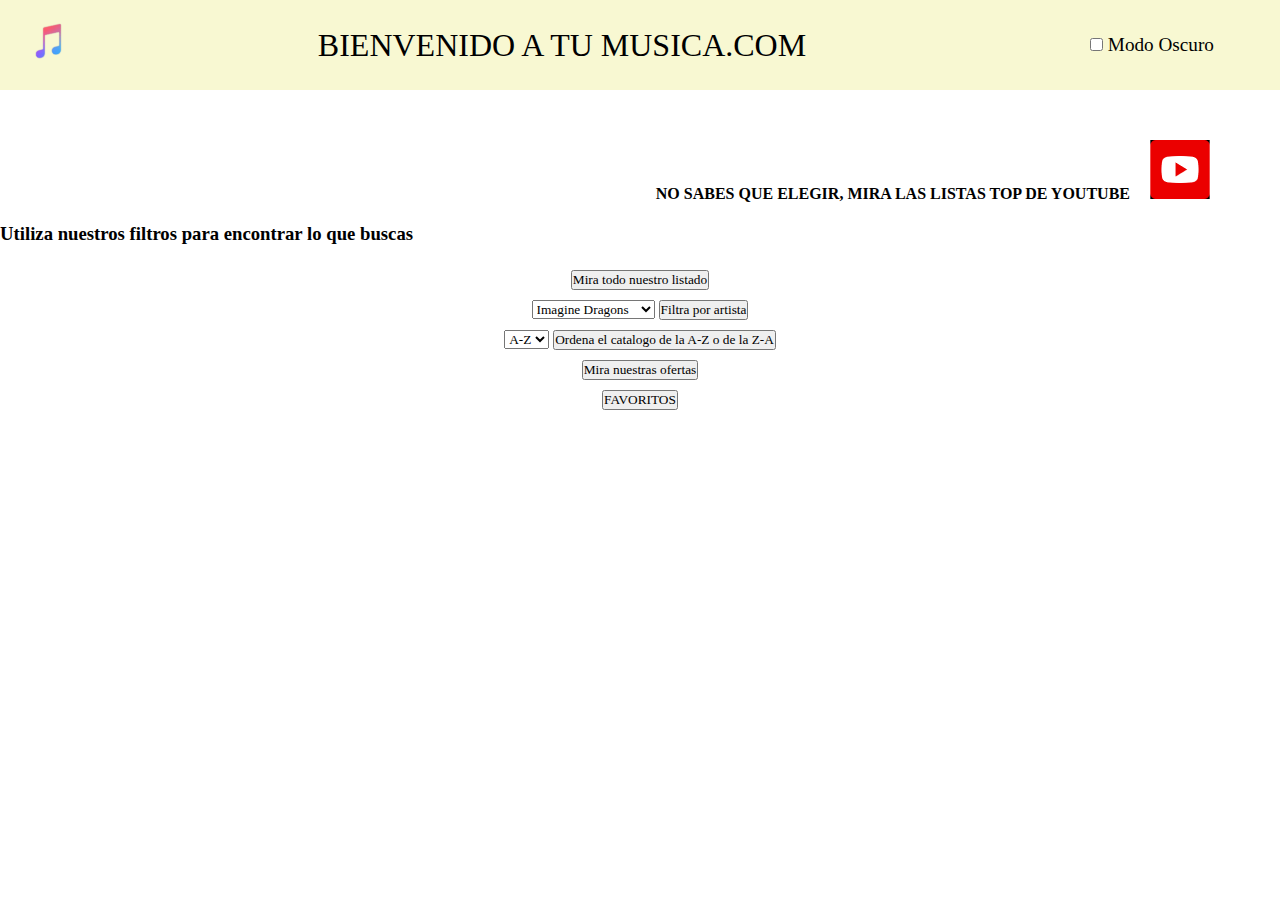
<file: index.html>
<!DOCTYPE html>
<html lang="en">
<head>
    <meta charset="UTF-8">
    <meta http-equiv="X-UA-Compatible" content="IE=edge">
    <meta name="viewport" content="width=device-width, initial-scale=1.0">
    <link rel="stylesheet" href="./styles.css">
    <title>Document</title>
</head>
<body class="modoClaro">
    <header id="Encabezado" class="encabezadoBackground">
        <div id="logoContainer"><img src="./assets/logoF.png" alt="logo"></div>
        <div id="enc"> BIENVENIDO A TU MUSICA.COM</div>
        <div class="selectorModo">
            <div class="form-check form-switch">
                <input class="form-check-input" type="checkbox" role="switch" id="flexSwitchCheckDefault">
                <label class="form-check-label" for="flexSwitchCheckDefault">Modo Oscuro</label>
            </div>
        </div>
    </header>

    <div id="irABYoutube">
        NO SABES QUE ELEGIR, MIRA LAS LISTAS TOP DE YOUTUBE
        <a href="./pages/YT.html"><img src="./assets/YT.png" alt="logo de youtube" id="botonYT"></a>
    </div>
    
    <div id="container">
        <h3>Utiliza nuestros filtros para encontrar lo que buscas</h3>
        <div id="filtros-container">
            <div class="filtros"><button id="botonListaCompleta">Mira todo nuestro listado</button></div>
            <div class="filtros">
                <select id="artistaSelect">
                    <option value="Imagine Dragons">Imagine Dragons</option>
                    <option value="One Republic">One Republic</option>
                    <option value="Vigiland">Vigiland</option>
                    <option value="Billie Ellish">Billie Ellish</option>
                    <option value="Coldplay">Coldplay</option>
                    <option value="AJR">AJR</option>
                    <option value="Walk The Moon">Walk the moon</option>
                    <option value="Panic At the Disco">Panic At the Disco</option>
                    <option value="American Authors">American Authors</option>
                    <option value="Barns Courtney">Barns Courtney</option>
                    <option value="The Score">The Score</option>
                </select>

                <button id="filtroArtista">Filtra por artista</button>
            </div>
            <div class="filtros">
                <select id="ordenAlfabetico">
                    <option value=1>A-Z</option>
                    <option value=0>Z-A</option>
                </select>
                <button id="botonOrdenar">Ordena el catalogo de la A-Z o de la Z-A</button>
            </div>
            <div class="filtros">
                <button id="filtroOferta">Mira nuestras ofertas</button>
            </div>
            <div class="filtros">
                <button id="tusFavoritos">FAVORITOS</button>
            </div>
        </div>
    </div>
    <div class="contenedor">

    </div>

    <script src="https://cdn.jsdelivr.net/npm/bootstrap@5.3.0-alpha1/dist/js/bootstrap.bundle.min.js"></script>
    <script src="./canciones.js"></script>
    <script src="./index.js"></script>
</body>
</html>
</file>
<file: styles.css>
*{
    margin: 0;
    padding: 0;
    box-sizing: border-box;
    font-family: cursive;
}
body{
    height: 100vh;
    width: 100vw;
    background-color: white;
    color: black;
}
.filtros{
    
    margin: 5px;
}
.oferta{
    color: red;
}
#Encabezado{
    display: flex;
    
    font-family: cursive;
    font-size: larger;
    text-align: center;
    height: 10%; 
    align-items: center;
    justify-content:space-between;
    width: 100vw;
   
}
.encabezadoBackground{
    background-color: rgb(248, 248, 210);
    color: black;
}

#filtros-container{
    display: flex;
    margin-top: 20px;
    align-items: center;
    justify-content: center;
    flex-direction: column;
}

.contenedor{
    display: flex;
    flex-wrap: wrap;
    margin-top: 20px;
    justify-content: space-evenly;
    overflow-wrap: break-word;
    
}
.card{
    display: flex;
    margin: 5px;
    border: 1px solid black;
    text-align: center;
    overflow-wrap: break-word;
    word-wrap: break-word;
    max-width: 225px;
    color: black;
    background-color: white;
}

.card h3{
    font-size: small;
}

.selectorModo{
    color: black;
    
    width: 20%;
}
#enc{
    text-align:end;
    font-size: 2rem;
}
#container{
    margin-top: 20px;
}

.modoClaro{
    background-color: white;
    color: black;
}
.modoOscuro{
    background-color: black;
    color: white;
}

#irABYoutube{
    margin-top: 50px;
    font-weight: bolder;
    display: flex;
    align-items:flex-end;
    text-align: end;
    justify-content: flex-end;
    margin-right: 50px;
}
#listaT10{
    display: flex;
    flex-wrap: wrap;
    margin-top: 50px;
    justify-content: space-evenly;
    overflow-wrap: break-word;
    
}
.ytlistaT10{
    border: 1px solid black;
    color: black;
    margin-left: 10px;
    text-align: center;
    background-color: white;
}

#listContainer{
    margin-top:60px ;
    margin-left: 20px;
    width: 30%;
    
}
#player{
    margin-top:60px ;
    position: sticky;
    top: 50px;
    width: 30%;
}
.cardLista{
    margin-top: 50px;
    
}
.title-link p{
    text-decoration: none;
    color: black;
    font-family: fantasy;
    text-align: center;
}
.title-link{
    background-color: white;
    width: fit-content;
}

.cuerpoLista{
    display: flex;
    flex-wrap: wrap;
    width: 100%;
    
    justify-content: space-around;
}
</file>
